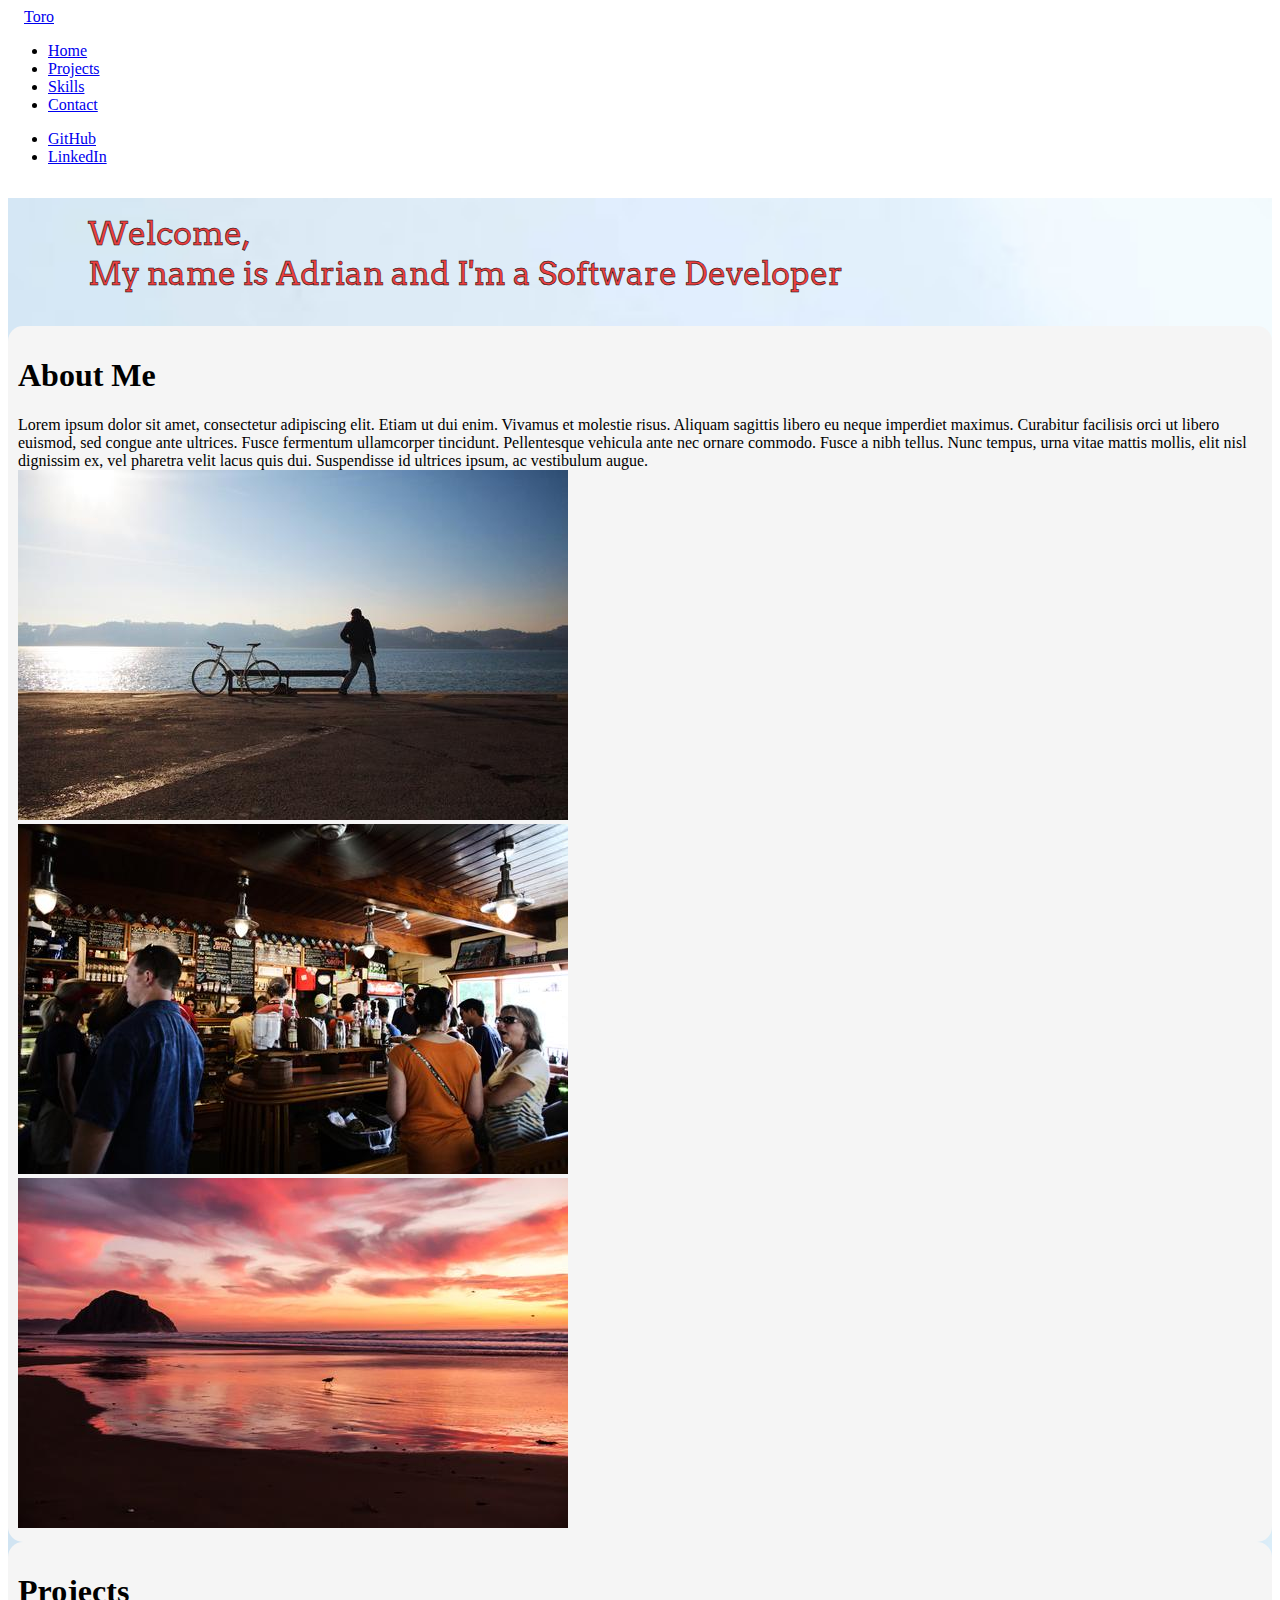
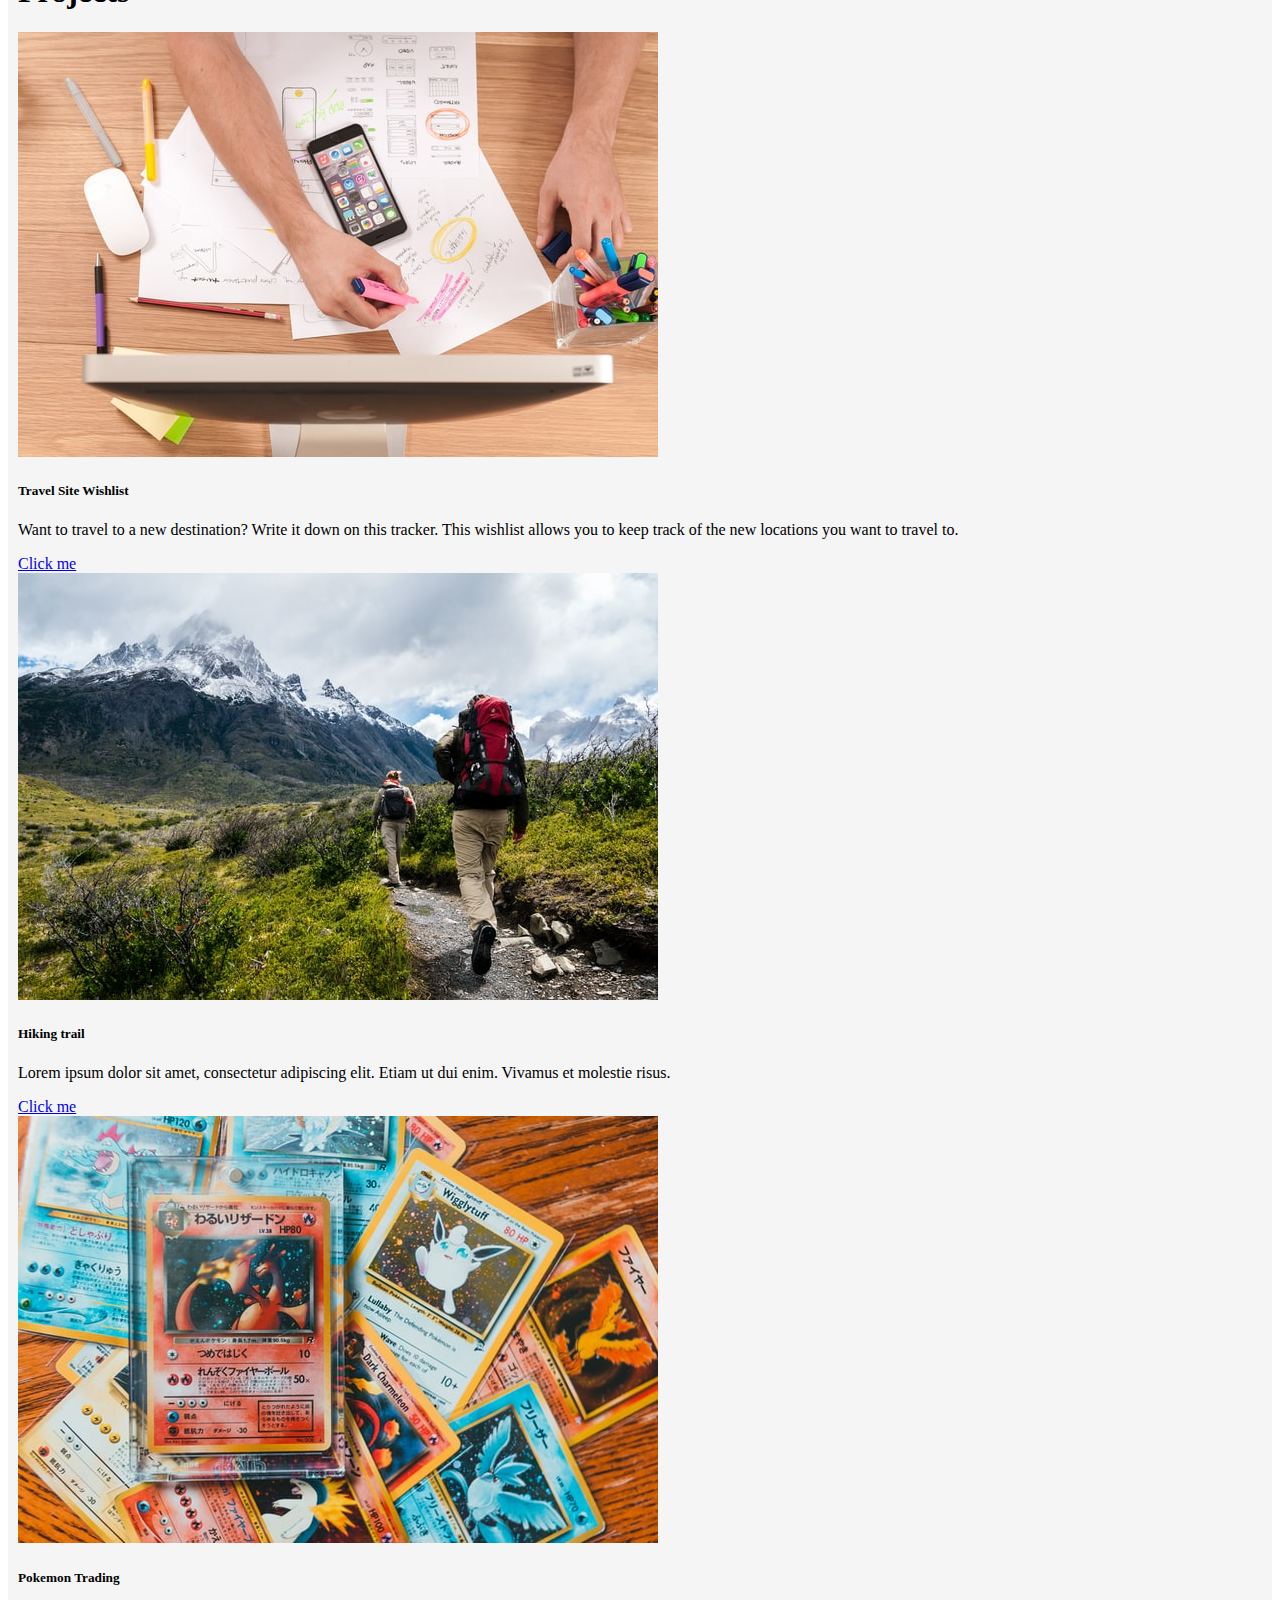
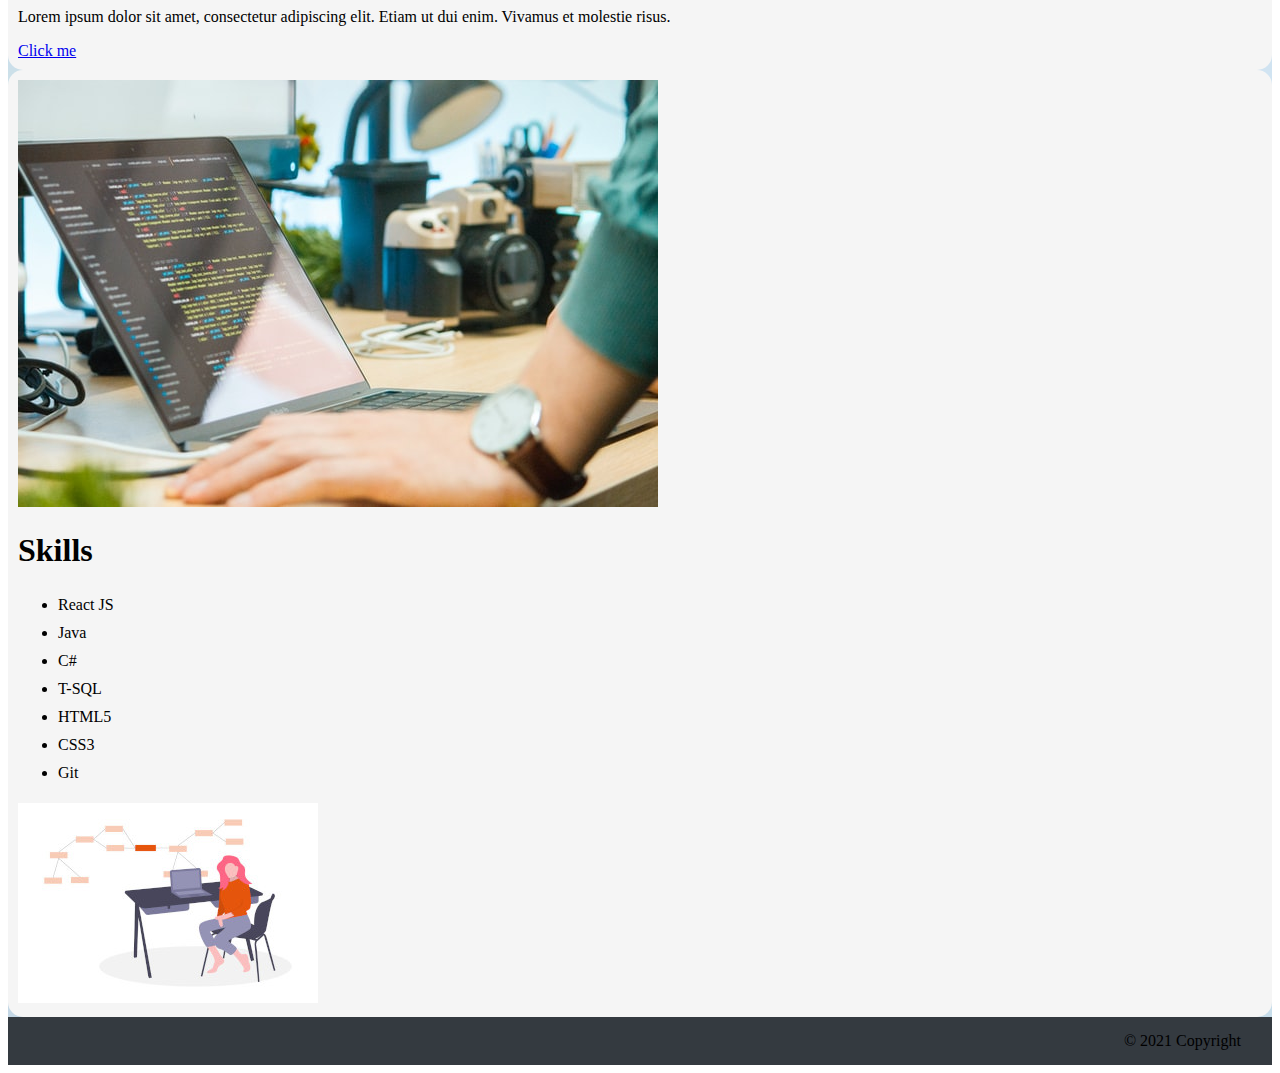
<file: index.html>
<!DOCTYPE html>
<html lang="en">

<head>
    <meta charset="UTF-8">
    <meta http-equiv="X-UA-Compatible" content="IE=edge">
    <meta name="viewport" content="width=device-width, initial-scale=1.0">
    <link rel="stylesheet" href="portfolio.css">
    <link href="https://cdn.jsdelivr.net/npm/bootstrap@5.0.2/dist/css/bootstrap.min.css" rel="stylesheet"
        integrity="sha384-EVSTQN3/azprG1Anm3QDgpJLIm9Nao0Yz1ztcQTwFspd3yD65VohhpuuCOmLASjC" crossorigin="anonymous">
    <link rel="stylesheet" href="https://cdnjs.cloudflare.com/ajax/libs/font-awesome/4.7.0/css/font-awesome.min.css">
    <link rel="preconnect" href="https://fonts.googleapis.com">
    <link rel="preconnect" href="https://fonts.gstatic.com" crossorigin>
    <link href="https://fonts.googleapis.com/css2?family=Arvo&display=swap" rel="stylesheet">

    <title>Toros Portfolio</title>
</head>

<body>
    <!-- Navbar -->
    <nav class="navbar sticky-top navbar-expand-lg navbar-dark bg-dark" id="nav-bar">
        <a class="navbar-brand" href="#"> Toro </a>
        <div class="collapse navbar-collapse" id="navbarNav">
            <ul class="navbar-nav center-nav-links">
                <li class="nav-item">
                    <a class="nav-link active" aria-current="page" href="#">Home</a>
                </li>
                <li class="nav-item">
                    <a class="nav-link" href="#">Projects</a>
                </li>
                <li class="nav-item">
                    <a class="nav-link" href="#">Skills</a>
                </li>
                <li class="nav-item">
                    <a class="nav-link" href="/HTML-CSS/Contact.html">Contact</a>
                </li>
            </ul>
            <ul class="navbar-nav right-nav-links">
                <li class="nav-item">
                    <a class="nav-link" href="#">GitHub</a>
                </li>
                <li class="nav-item">
                    <a class="nav-link" href="#">LinkedIn</a>
                </li>
            </ul>
        </div>
    </nav>
    <!-- website bakground -->
    <div class="width-bg">
        <div class="jumbotron">
            <div class="intro">
                <p class="banner">Welcome, <br /> My name is Adrian and I'm a Software Developer</p>
                </class>
            </div>
        </div>
        <!-- About me Section -->
        <div class="container mt-3 mb-3">
            <div class="row">
                <div class="col">
                    <h1 class="display-6">About Me</h1>
                    <div class="content">
                        Lorem ipsum dolor sit amet, consectetur adipiscing elit. Etiam ut dui enim. Vivamus et
                        molestie
                        risus. Aliquam sagittis libero eu neque imperdiet maximus. Curabitur facilisis orci ut
                        libero
                        euismod, sed congue ante ultrices. Fusce fermentum ullamcorper tincidunt. Pellentesque
                        vehicula
                        ante nec ornare commodo. Fusce a nibh tellus. Nunc tempus, urna vitae mattis mollis, elit
                        nisl
                        dignissim ex, vel pharetra velit lacus quis dui. Suspendisse id ultrices ipsum, ac
                        vestibulum
                        augue.
                    </div>
                </div>
                <div class="col">
                    <div id="carouselExampleSlidesOnly" class="carousel slide" data-bs-ride="carousel">
                        <div class="carousel-inner">
                            <div class="carousel-item active">
                                <img src="./images/203-550x350.jpg" class="d-block w-100" alt="biking in the pnw">
                            </div>
                            <div class="carousel-item">
                                <img src="./images/395-550x350.jpg" class="d-block w-100"
                                    alt="visiting local coffee shop">
                            </div>
                            <div class="carousel-item">
                                <img src="./images/788-550x350.jpg" class="d-block w-100"
                                    alt="sunset from whidbey island">
                            </div>
                        </div>
                    </div>
                </div>
            </div>
        </div>
        <!-- Projects Section -->
        <div class="container mt-3 mb-3">
            <section id="projects">
                <h1 class="display-6">Projects</h1>
                <div class="row">
                    <div class="col-sm-4">
                        <div class="card">
                            <img src="./images/organizing.jpg" class="card-img-top" alt="first project">
                            <div class="card-body">
                                <h5 class="card-title">Travel Site Wishlist</h5>
                                <p class="card-text">Want to travel to a new destination? Write it down on this tracker.
                                    This wishlist allows you to keep track of the new locations you want to travel to.
                                </p>
                                <a href="https://adrtowers.github.io/TravelTracker/" class="btn btn-primary">Click
                                    me</a>
                            </div>
                        </div>
                    </div>
                    <div class="col-sm-4">
                        <div class="card">
                            <img src="./images/hiking.jpg" class="card-img-top" alt="second project">
                            <div class="card-body">
                                <h5 class="card-title">Hiking trail</h5>
                                <p class="card-text">Lorem ipsum dolor sit amet, consectetur adipiscing elit. Etiam
                                    ut
                                    dui
                                    enim. Vivamus et molestie
                                    risus.</p>
                                <a href="#" class="btn btn-primary">Click me</a>
                            </div>
                        </div>
                    </div>
                    <div class="col-sm-4">
                        <div class="card">
                            <img src="./images/pokemon.jpg" class="card-img-top" alt="third project">
                            <div class="card-body">
                                <h5 class="card-title">Pokemon Trading</h5>
                                <p class="card-text">Lorem ipsum dolor sit amet, consectetur adipiscing elit. Etiam
                                    ut
                                    dui
                                    enim. Vivamus et molestie
                                    risus.</p>
                                <a href="#" class="btn btn-primary">Click me</a>
                            </div>
                        </div>
                    </div>
                </div>
            </section>
        </div>
        <!-- Skills -->
        <div class="container mt-3">
            <div class="row">
                <div class="col">
                    <img src="./images/skills.jpg" alt="Opened laptop on a desk">
                </div>
                <div class="col">
                    <h1 class="display-6">Skills</h1>
                    <div class="content">
                        <ul>
                            <li class="skill-item">
                                React JS
                            </li>
                            <li class="skill-item">
                                Java
                            </li>
                            <li class="skill-item">
                                C#
                            </li>
                            <li class="skill-item">
                                T-SQL
                            </li>
                            <li class="skill-item">
                                HTML5
                            </li>
                            <li class="skill-item">
                                CSS3
                            </li>
                            <li class="skill-item">
                                Git
                            </li>
                        </ul>
                    </div>
                </div>
                <div class="col animation">
                    <img src="./images/drawing.jpg">
                </div>
            </div>
        </div>
    </div>
    </div>
    <footer class="footer">
        <div class="copyright-info">
            <span class="text-muted">© 2021 Copyright</span>
        </div>
        <div class="home">
        </div>
    </footer>
    <!-- Bootstrap JS -->
    <script src="https://cdn.jsdelivr.net/npm/bootstrap@5.0.2/dist/js/bootstrap.bundle.min.js"
        integrity="sha384-MrcW6ZMFYlzcLA8Nl+NtUVF0sA7MsXsP1UyJoMp4YLEuNSfAP+JcXn/tWtIaxVXM" crossorigin="anonymous">
        </script>
</body>

</html>
</file>
<file: portfolio.css>
.width-bg {
  background-image: url("./images/bgmed.jpg");
  background-size: cover;
}

.navbar-brand {
  padding-left: 1rem;
}

.banner {
  color: rgb(235, 64, 64);
  font-size: xx-large;
  font-family: "Arvo", serif;
  -webkit-text-stroke: 0.5px black;
  padding-top: 1rem;
  padding-left: 5rem;
}

.container {
  background-color: whitesmoke;
  border-radius: 15px;
  padding: 10px;
}

.center-nav-links {
  width: 100%;
  justify-content: center;
}

.right-nav-links {
  justify-content: right;
  padding-right: 1rem;
}

.skill-item {
  padding-top: 5px;
  padding-bottom: 5px;
}

/* .animation {
} */

.footer {
  padding: 15px;
  background-color: #343a40;
}

.copyright-info {
  text-align: right;
  padding-right: 1rem;
}
</file>
